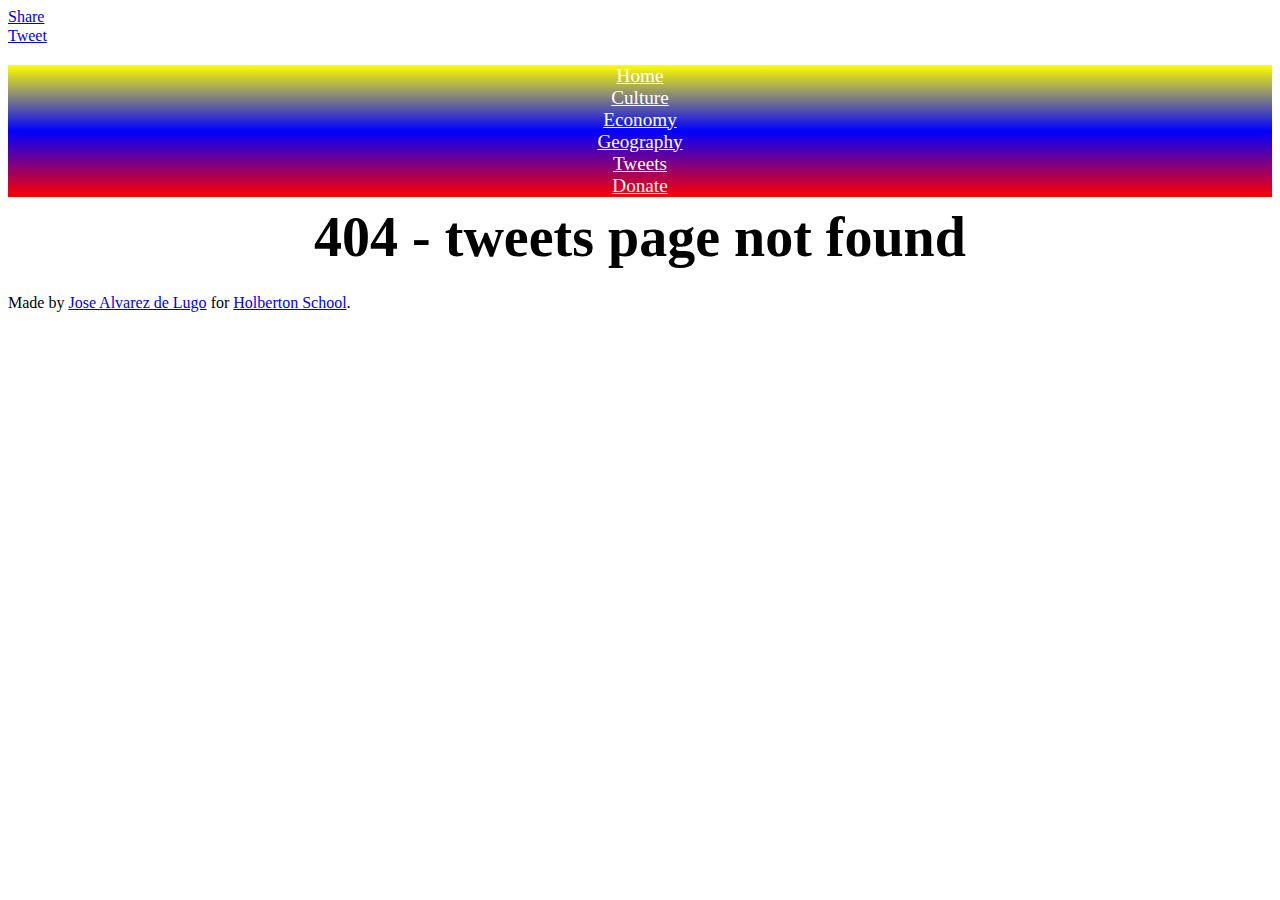
<file: tweets.html>
<!DOCTYPE html>
<html xmlns="http://www.w3.org/1999/xhtml" lang="en" style="background-size:100%;
	background-image: url(https://www.worldatlas.com/r/w728-h425-c728x425/upload/87/f8/d9/shutterstock-177064736-min.jpg);">

<head>
    <link href="https://www.holbertonschool.com/level2/holberton.css" rel="stylesheet">
    <link href="styles.css" rel="stylesheet">

    <script src="behavior.js"></script>

    <meta charset="UTF-8" />
    <title>Geography</title>
</head>

<body class="works_on_smartphone">
    <div id="fb-root"></div>
    <script async defer crossorigin="anonymous"
        src="https://connect.facebook.net/en_US/sdk.js#xfbml=1&version=v3.3"></script>
    <header>
        <div class="right">
            <div class="fb-share-button" data-href="https://jgadelugo.github.io/venezuela-website/" data-layout="button" data-size="small"><a
                target="_blank"
                href="https://www.facebook.com/sharer/sharer.php?u=http%3A%2F%2F3.90.103.194%2F&amp;src=sdkpreparse"
                class="fb-xfbml-parse-ignore">Share</a></div>
            <a href="https://twitter.com/share?ref_src=twsrc%5Etfw" class="twitter-share-button"
            data-show-count="false">Tweet</a>
            <script async src="https://platform.twitter.com/widgets.js"></script>
        </div>
        <nav><a id="Top"></a>
            <ul style="padding:0;background-image: linear-gradient( yellow,blue,red);text-align: center;font-size: 120%;">
                <li> <a href="https://jgadelugo.github.io/venezuela-website" style="color:white;"> Home</a></li>
                <li> <a href="https://jgadelugo.github.io/venezuela-website/culture.html" style="color:white;"> Culture</a></li>
                <li> <a href="https://jgadelugo.github.io/venezuela-website/economy.html" style="color:white;"> Economy</a></li>
                <li> <a href="https://jgadelugo.github.io/venezuela-website/geography.html" style="color:white;"> Geography</a></li>
                <li> <a href="https://jgadelugo.github.io/venezuela-website/tweets.html" style="color:white;"> Tweets</a></li>
                <li> <a href="https://jgadelugo.github.io/venezuela-website/#Donate" style="color:white;"> Donate</a></li>
            </ul>
        </nav>
        <div class="page_header floating_element">
            <div class="floating_element">
                <h1 style="text-align: center;">404 - tweets page not found</h1>
            </div>
        </div>
    </header>
    <main>
        <article>

        <aside>
            <div id="disqus_thread"></div>
            <script>

                /**
                *  RECOMMENDED CONFIGURATION VARIABLES: EDIT AND UNCOMMENT THE SECTION BELOW TO INSERT DYNAMIC VALUES FROM YOUR PLATFORM OR CMS.
                *  LEARN WHY DEFINING THESE VARIABLES IS IMPORTANT: https://disqus.com/admin/universalcode/#configuration-variables*/
                /*
                var disqus_config = function () {
                this.page.url = PAGE_URL;  // Replace PAGE_URL with your page's canonical URL variable
                this.page.identifier = PAGE_IDENTIFIER; // Replace PAGE_IDENTIFIER with your page's unique identifier variable
                };
                */
                (function () { // DON'T EDIT BELOW THIS LINE
                    var d = document, s = d.createElement('script');
                    s.src = 'https://http-3-90-103-194.disqus.com/embed.js';
                    s.setAttribute('data-timestamp', +new Date());
                    (d.head || d.body).appendChild(s);
                })();
            </script>
            <noscript>Please enable JavaScript to view the <a href="https://disqus.com/?ref_noscript">comments powered
                    by
                    Disqus.</a></noscript>
        </aside>
    </main>
    <footer>
        <p>Made by <a href="https://twitter.com/jgadelugo" target="_blank">Jose Alvarez de Lugo</a> for <a
                href="https://www.holbertonschool.com" target="_blank">Holberton School</a>.</p>
    </footer>
    <script id="dsq-count-scr" src="//http-3-90-103-194.disqus.com/count.js" async></script>
</body>

</html>
</file>
<file: styles.css>
body {display: flex;
      flex-direction: column;
      background-color: white;
     }
main {display: flex;
      flex-direction: row;
      flex: auto;
      background-color: white;
     }
article {flex: 2;
	 overflow-y: auto;
    }
aside{
    flex: 1;
    overflow-y: auto;
}

h1{
    font-size: 350%;
    text-align: center;
    line-height: 6px;
    height: 6px;
}

.ul{  
    list-style-type: none;
    margin: 0;
    padding: 0;
    overflow: hidden;
    text-align: center;
}


.li{
    float: left;
}
.li a{
  display: block;
  color: black;
  text-align: center;
  padding: 16px;
  text-decoration: none;
}

.li a:hover {
  color: blue;
}

a:hover {
  color: blue;
}

.twitter-share-button { 
    vertical-align: middle;
}

.fb-share-button{
    vertical-align: middle;
}




/*p,.center{ text-align: center}*/
</file>
